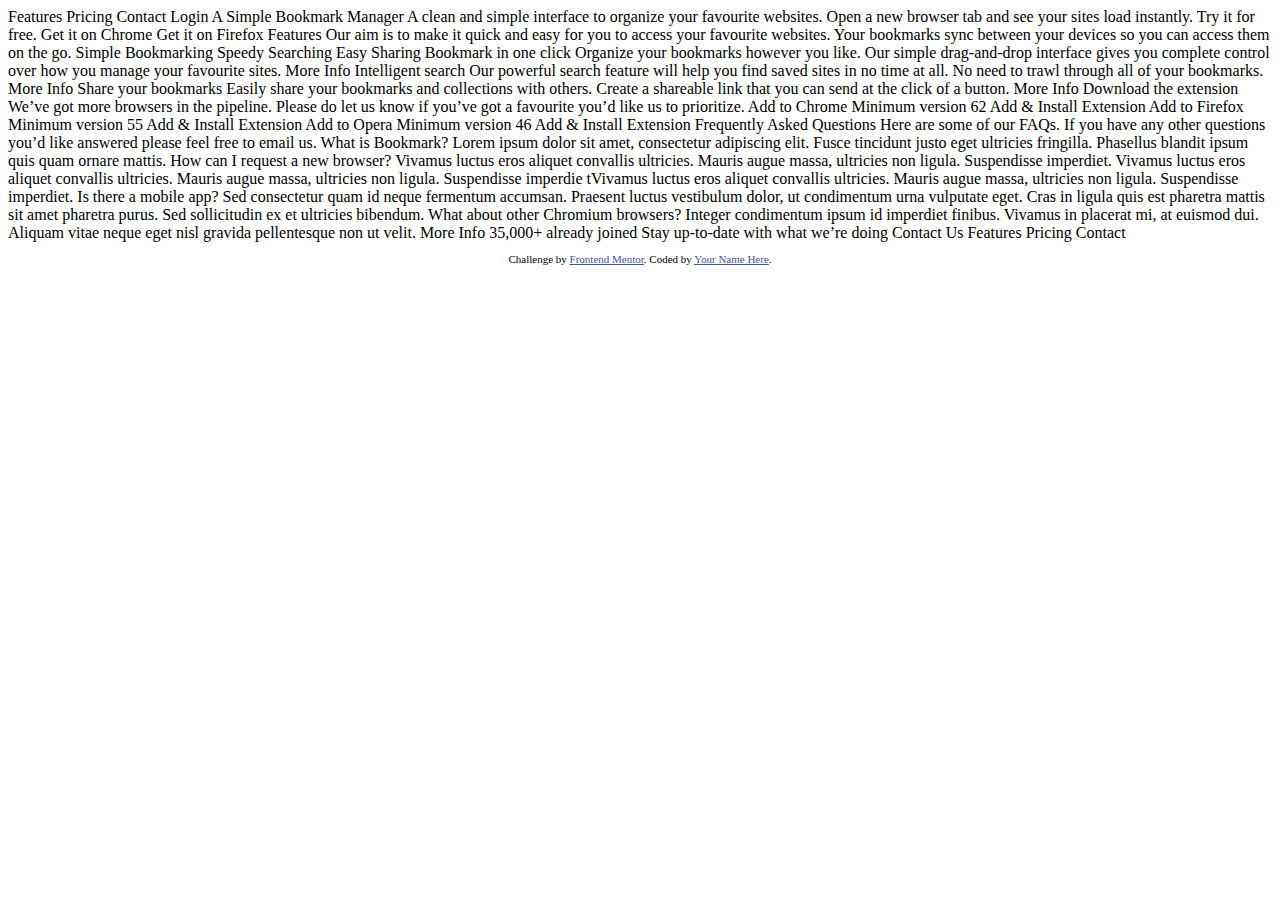
<file: app/template.html>
<!DOCTYPE html>
<html lang="en">
  <head>
    <meta charset="UTF-8" />
    <meta name="viewport" content="width=device-width, initial-scale=1.0" />
    <!-- displays site properly based on user's device -->

    <link
      rel="icon"
      type="image/png"
      sizes="32x32"
      href="./images/favicon-32x32.png"
    />

    <title>Frontend Mentor | Bookmark landing page</title>

    <!-- Feel free to remove these styles or customise in your own stylesheet 👍 -->
    <style>
      .attribution {
        font-size: 11px;
        text-align: center;
      }
      .attribution a {
        color: hsl(228, 45%, 44%);
      }
    </style>
  </head>
  <body>
    Features Pricing Contact Login A Simple Bookmark Manager A clean and simple
    interface to organize your favourite websites. Open a new browser tab and
    see your sites load instantly. Try it for free. Get it on Chrome Get it on
    Firefox Features Our aim is to make it quick and easy for you to access your
    favourite websites. Your bookmarks sync between your devices so you can
    access them on the go. Simple Bookmarking Speedy Searching Easy Sharing
    Bookmark in one click Organize your bookmarks however you like. Our simple
    drag-and-drop interface gives you complete control over how you manage your
    favourite sites. More Info Intelligent search Our powerful search feature
    will help you find saved sites in no time at all. No need to trawl through
    all of your bookmarks. More Info Share your bookmarks Easily share your
    bookmarks and collections with others. Create a shareable link that you can
    send at the click of a button. More Info Download the extension We’ve got
    more browsers in the pipeline. Please do let us know if you’ve got a
    favourite you’d like us to prioritize. Add to Chrome Minimum version 62 Add
    & Install Extension Add to Firefox Minimum version 55 Add & Install
    Extension Add to Opera Minimum version 46 Add & Install Extension Frequently
    Asked Questions Here are some of our FAQs. If you have any other questions
    you’d like answered please feel free to email us.

    <!-- Question 1 -->
    What is Bookmark?

    <!-- Answer 1 -->
    Lorem ipsum dolor sit amet, consectetur adipiscing elit. Fusce tincidunt
    justo eget ultricies fringilla. Phasellus blandit ipsum quis quam ornare
    mattis.

    <!-- Question 2 -->
    How can I request a new browser?

    <!-- Answer 2 -->
    Vivamus luctus eros aliquet convallis ultricies. Mauris augue massa,
    ultricies non ligula. Suspendisse imperdiet. Vivamus luctus eros aliquet
    convallis ultricies. Mauris augue massa, ultricies non ligula. Suspendisse
    imperdie tVivamus luctus eros aliquet convallis ultricies. Mauris augue
    massa, ultricies non ligula. Suspendisse imperdiet.

    <!-- Question 3 -->
    Is there a mobile app?

    <!-- Answer 3 -->
    Sed consectetur quam id neque fermentum accumsan. Praesent luctus vestibulum
    dolor, ut condimentum urna vulputate eget. Cras in ligula quis est pharetra
    mattis sit amet pharetra purus. Sed sollicitudin ex et ultricies bibendum.

    <!-- Question 4 -->
    What about other Chromium browsers?

    <!-- Answer 4 -->
    Integer condimentum ipsum id imperdiet finibus. Vivamus in placerat mi, at
    euismod dui. Aliquam vitae neque eget nisl gravida pellentesque non ut
    velit. More Info 35,000+ already joined Stay up-to-date with what we’re
    doing Contact Us Features Pricing Contact

    <footer>
      <p class="attribution">
        Challenge by
        <a href="https://www.frontendmentor.io?ref=challenge" target="_blank"
          >Frontend Mentor</a
        >. Coded by <a href="#">Your Name Here</a>.
      </p>
    </footer>
  </body>
</html>
</file>
